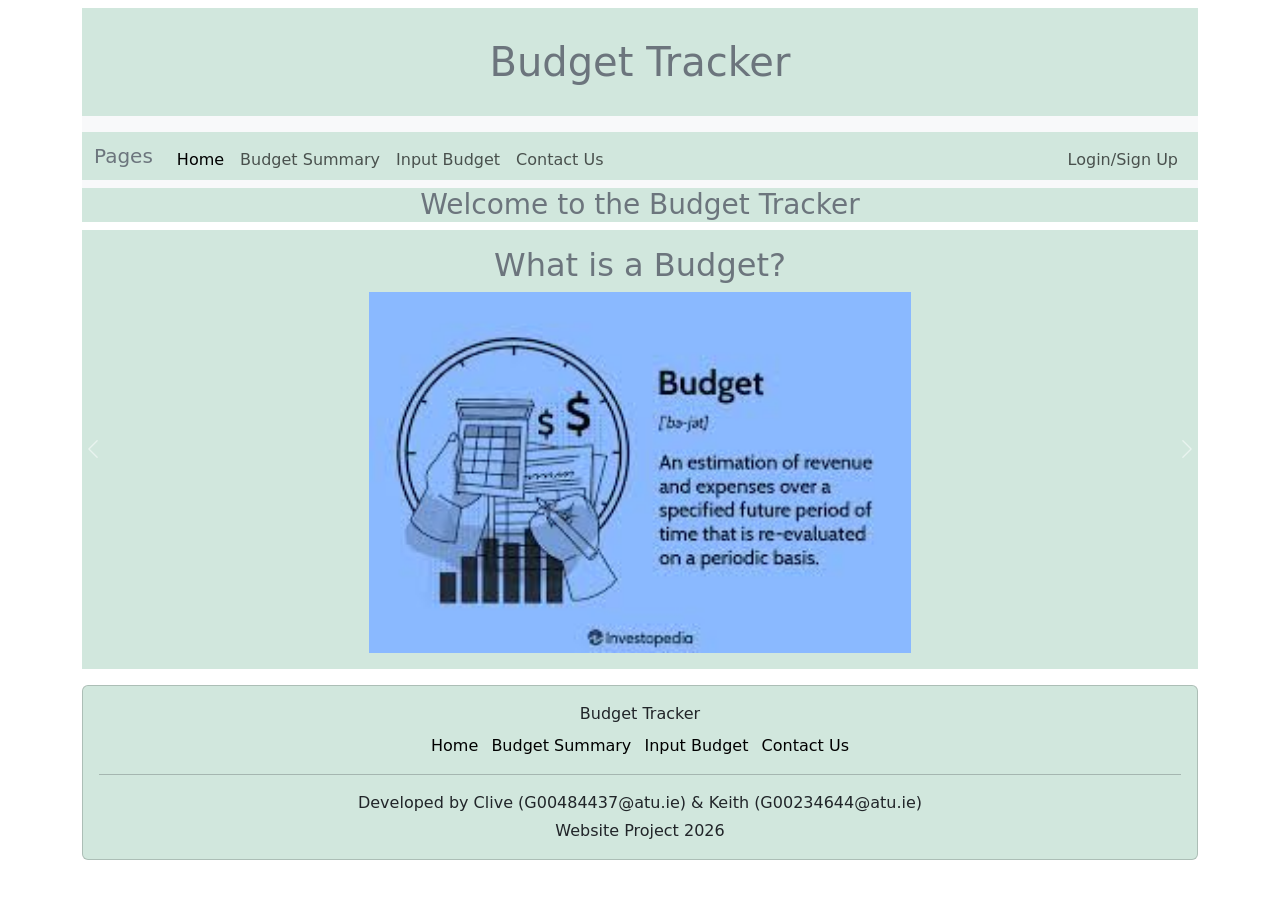
<file: index.html>
<!-- AUTHOR KEITH JORDAN -->
 <!DOCTYPE html>
<html lang="en">

<head>
    <meta charset="UTF-8">
    <meta name="viewport" content="width=device-width, initial-scale=1.0">
    <!-- meta name = viewport allows for responsive behaviour in mobile devices-->
    <title>Budget Tracker</title>
    <link href="https://cdn.jsdelivr.net/npm/bootstrap@5.3.8/dist/css/bootstrap.min.css" rel="stylesheet"
        integrity="sha384-sRIl4kxILFvY47J16cr9ZwB07vP4J8+LH7qKQnuqkuIAvNWLzeN8tE5YBujZqJLB" crossorigin="anonymous">
    <script src="https://cdn.jsdelivr.net/npm/bootstrap@5.3.8/dist/js/bootstrap.bundle.min.js"
        integrity="sha384-FKyoEForCGlyvwx9Hj09JcYn3nv7wiPVlz7YYwJrWVcXK/BmnVDxM+D2scQbITxI"
        crossorigin="anonymous"></script>
    <link href="css/style.css" rel="stylesheet">
    <!-- Favicon for beside the browser title, made with https://favicon.io/favicon-converter/ and image is https://www.flaticon.com/free-icon/budget_10060033-->
    <link rel="icon" href="images/favicons/favicon.ico">

</head>
<!--Bootstrap Template copy/paste from https://getbootstrap.com/  KEITH JORDAN-->
<body>
    <div class="container">
        <!--KEITH JORDAN Padding all round - 1.5 rem, center text, large font size, grey text, light green background, margin top - 2-->
        <div class="p-4 text-center fs-1 text-secondary bg-success-subtle mt-2">Budget Tracker</div>
        <nav class="navbar navbar-expand-lg bg-body-tertiary">
            <!-- navbar-expand-lg expands the navbar on large screens but collapses to a dropdown on medium and small-->
            <div class="container-fluid text-secondary bg-success-subtle mt-2">
                <a class="navbar-brand nav-link disabled text-center" aria-disabled="true">Pages</a>
                <button class="navbar-toggler" type="button" data-bs-toggle="collapse" data-bs-target="#navbarNav"
                    aria-controls="navbarNav" aria-expanded="false" aria-label="Toggle navigation">
                    <span class="navbar-toggler-icon"></span>
                </button>
                <div class="collapse navbar-collapse" id="navbarNav">
                    <ul class="navbar-nav me-auto">
                        <li class="nav-item">
                            <a class="nav-link active container-fluid mt-2" href="#">Home</a>
                        </li>
                        <li class="nav-item">
                            <a class="nav-link container-fluid mt-2" href="budgetSummary.html">Budget Summary</a>
                        </li>
                        <li class="nav-item">
                            <a class="nav-link container-fluid mt-2" href="inputBudget.html">Input Budget</a>
                        </li>
                        <li class="nav-item">
                            <a class="nav-link container-fluid mt-2" href="contact.html">Contact Us</a>
                        </li>
                    </ul>
                    <ul class="navbar-nav">
                        <li class="nav-item">
                            <a class="nav-link mt-2" href="login_signup.html">Login/Sign Up</a>
                        </li>
                    </ul>
                </div>
            </div>
        </nav>
        <h3 class="text-center text-secondary bg-success-subtle"> Welcome to the Budget Tracker</h3>
        <!-- Carousel for Images on landing page KEITH JORDAN-->
        <div id="carouselExample" class="carousel slide bg-success-subtle" data-bs-ride="true">
            <!--data-bs-ride = false prevents auto slide KEITH JORDAN-->
            <div id="carouselExampleInner" class="carousel-inner text-center text-secondary">
                <div class="carousel-item active p-3"> <!--carousel-item active sets this item as active KEITH JORDAN-->
                    <h2>What is a Budget?</h2> <!-- p-3 over m-3 for padding over margin, m-3 was off KEITH JORDAN-->
                    <img class="homeImages" src="images/BudgetDef.jpg" alt="Budget 1">
                </div>
                <div class="carousel-item p-3">
                    <h2>Make a Plan</h2>
                    <img class="homeImages" src="images/Budget1.png" alt="Budget 2">
                </div>
                <div class="carousel-item p-3">
                    <h2>Monitor Progress</h2>
                    <img class="homeImages" src="images/BudgetList.jpg" alt="Budget List">
                </div>
                <div class="carousel-item p-3">
                    <h2>Stay on Track</h2>
                    <img class="homeImages" src="images/BudgetRules.jpg" alt="Budget Rules">
                </div>
                <div class="carousel-item p-3">
                    <h2>Build Savings</h2>
                    <img class="homeImages" src="images/PiggyBank.jpg" alt="Piggy Bank">
                </div>
            </div>
            <!-- Buttons for carousel-->
            <button class="carousel-control-prev" type="button" data-bs-target="#carouselExample" data-bs-slide="prev">
                <span class="carousel-control-prev-icon" aria-hidden="true"></span> <!--Previous arrow button KEITH JORDAN-->
                <span class="visually-hidden">Previous</span> <!--aria-hidden hides from screen readers, visually there. "visually-hidden, hidden visually but read by screenreader.
                                                                  together, sighted users see the icon only, screen reader hears "Previous" " KEITH JORDAN-->
            </button>


            <button class="carousel-control-next" type="button" data-bs-target="#carouselExample" data-bs-slide="next">
                <span class="carousel-control-next-icon" aria-hidden="true"></span>
                <span class="visually-hidden">Next</span>
            </button>
        </div>
        <!-- Footer for every page for easy linkage to pages and information -->
        <div class="card bg-success-subtle mt-3">
            <div class="card-body text-center">

                <p class="card-title">Budget Tracker</p>

                <!-- Nav links -->
                 <a class="text-black text-decoration-none me-2" href="index.html">Home</a>
                <a class="text-black text-decoration-none me-2" href="budgetSummary.html">Budget Summary</a>
                <a class="text-black text-decoration-none me-2" href="inputBudget.html">Input Budget</a>
                <a class="text-black text-decoration-none" href="contact.html">Contact Us</a>

                <!-- Horizontal Rule -->
                <hr>

                <!-- Footer text (Developed by and project name) -->
                <p class="card-text mb-1">Developed by Clive (G00484437@atu.ie) & Keith (G00234644@atu.ie)</p>
                <p class="card-text mb-0">Website Project 2026</p>
            </div>
        </div>
    </div>
</body>
</file>
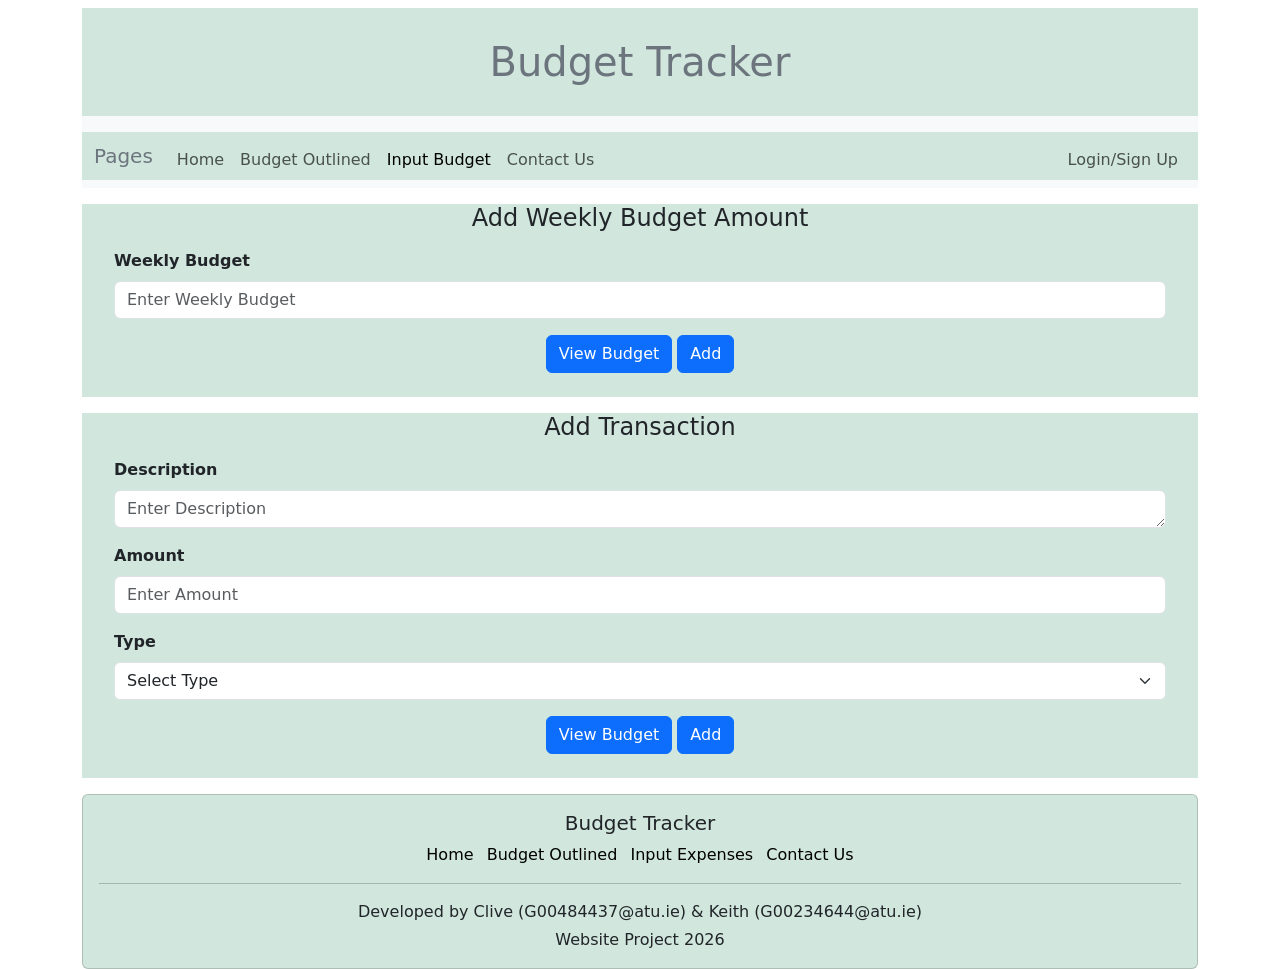
<file: BTPage2.html>
<!DOCTYPE html>
<html lang="en">

<head>
    <meta charset="UTF-8">
    <meta name="viewport" content="width=device-width, initial-scale=1.0">
    <title>Budget Tracker - Input Budget</title>
    <link href="https://cdn.jsdelivr.net/npm/bootstrap@5.3.8/dist/css/bootstrap.min.css" rel="stylesheet"
        integrity="sha384-sRIl4kxILFvY47J16cr9ZwB07vP4J8+LH7qKQnuqkuIAvNWLzeN8tE5YBujZqJLB" crossorigin="anonymous">
    <script src="https://cdn.jsdelivr.net/npm/bootstrap@5.3.8/dist/js/bootstrap.bundle.min.js"
        integrity="sha384-FKyoEForCGlyvwx9Hj09JcYn3nv7wiPVlz7YYwJrWVcXK/BmnVDxM+D2scQbITxI"
        crossorigin="anonymous"></script>
    <link href="css/style.css" rel="stylesheet">
    <!-- Favicon for beside the browser title, made with https://favicon.io/favicon-converter/ and image is https://www.flaticon.com/free-icon/budget_10060033-->
    <link rel="icon" href="images/favicons/favicon.ico">
</head>

<body>
    <div class="container">
        <div class="p-4 text-center fs-1 text-secondary bg-success-subtle mt-2">Budget Tracker</div>
        <nav class="navbar navbar-expand-lg bg-body-tertiary">
            <div class="container-fluid text-secondary bg-success-subtle mt-2">
                <a class="navbar-brand nav-link disabled" aria-disabled="true" href="#">Pages</a>
                <button class="navbar-toggler" type="button" data-bs-toggle="collapse" data-bs-target="#navbarNav"
                    aria-controls="navbarNav" aria-expanded="false" aria-label="Toggle navigation">
                    <span class="navbar-toggler-icon"></span>
                </button>
                <div class="collapse navbar-collapse" id="navbarNav">
                    <ul class="navbar-nav me-auto">
                        <li class="nav-item">
                            <a class="nav-link container-fluid mt-2" href="index.html">Home</a>
                        </li>
                        <li class="nav-item">
                            <a class="nav-link container-fluid mt-2" href="budgetOutline.html">Budget Outlined</a>
                        </li>
                        <li class="nav-item">
                            <a class="nav-link active container-fluid mt-2" href="#">Input Budget</a>
                        </li>
                        <li class="nav-item">
                            <a class="nav-link container-fluid mt-2" href="contact.html">Contact Us</a>
                        </li>
                    </ul>
                    <ul class="navbar-nav">
                        <li class="nav-item">
                            <a class="nav-link mt-2" href="login_signup.html">Login/Sign Up</a>
                        </li>
                    </ul>
                </div>
            </div>
        </nav>

        <!-- Got help with the error message styling from https://getbootstrap.com/docs/5.3/components/alerts/ -->

        <!-- Form is used for entering the weekly budget amount -->
        <div class="bg-success-subtle mt-3">
            <form class="m-3" id="addWeeklyBudgetForm">
                <h4 class="text-center">Add Weekly Budget Amount</h4>
                <!-- Form is valid show a success message -->
                <p class="alert-bg-colour d-none py-2 px-3 rounded" id="addBudgetSuccess"></p>
                <!-- Warning message for invalid field -->
                <p class="alert alert-danger d-none py-2 px-3 rounded" id="addBudgetWarning"></p>
                <!-- Form field for entering weekly budget with a placeholder to help users-->
                <div class="m-3">
                    <label for="enterBudget" class="form-label inputBudgetLabel">Weekly Budget</label>
                    <input type="number" class="form-control" id="enterBudget" placeholder="Enter Weekly Budget">
                </div>
                <!-- Using style.css to center the submit button -->
                <div class="inputBudgetButton">
                    <a href="budgetOutline.html" class="btn btn-primary">View Budget</a>
                    <button type="submit" class="btn btn-primary">Add</button>
                </div>
                <br>
            </form>
        </div>

        <!-- Form is used for entering the budget transaction either income or expense -->
        <div class="bg-success-subtle mt-3">
            <form class="m-3" id="budgetForm">
                <h4 class="text-center">Add Transaction</h4>
                <!-- Form is valid show a success message -->
                <div class="alert-bg-colour d-none py-2 px-3 rounded" id="successMessage"></div>
                <!-- Warning message for invalid field -->
                <div class="alert alert-danger d-none py-2 px-3 rounded" id="descWarning"></div>
                <!-- Form field for entering description of budget item with a placeholder to help users-->
                <div class="m-3">
                    <label for="description" class="form-label inputBudgetLabel">Description</label>
                    <textarea class="form-control" id="description" placeholder="Enter Description" rows="1"></textarea>
                </div>

                <!-- Warning message for invalid field -->
                <div class="alert alert-danger d-none py-2 px-3 rounded" id="amountWarning"></div>
                <!-- Form field for entering amount for the budget item with a placeholder to help users-->
                <div class="m-3">
                    <label for="amount" class="form-label inputBudgetLabel">Amount</label>
                    <input type="number" class="form-control" id="amount" placeholder="Enter Amount">
                </div>

                <!-- Warning message for invalid field -->
                <div class="alert alert-danger d-none py-2 px-3 rounded" id="typeWarning"></div>
                <!-- Form field for selecting either income or expense with a placeholder to help users-->
                <div class="m-3">
                    <label for="type" class="form-label inputBudgetLabel">Type</label>
                    <!-- Sets "Select Type" as the default value but not let it be selected as an option and require income/expense -->
                    <select class="form-select" id="type">
                        <option value="" selected>Select Type</option>
                        <option value="Income">Income</option>
                        <option value="Expense">Expense</option>
                    </select>
                </div>


                <!-- Using style.css to center the submit button -->
                <div class="inputBudgetButton">
                    <a href="budgetOutline.html" class="btn btn-primary">View Budget</a>
                    <button type="submit" class="btn btn-primary">Add</button>
                </div>
                <br>
            </form>
        </div>

        <!-- Footer for every page for easy linkage to pages and information -->
        <div class="card bg-success-subtle mt-3">
            <div class="card-body text-center">

                <h5 class="card-title">Budget Tracker</h5>

                <!-- Nav links -->
                <a class="text-black text-decoration-none me-2" href="index.html">Home</a>
                <a class="text-black text-decoration-none me-2" href="budgetOutline.html">Budget Outlined</a>
                <a class="text-black text-decoration-none me-2" href="BTPage2.html">Input Expenses</a>
                <a class="text-black text-decoration-none" href="contact.html">Contact Us</a>

                <!-- Horizontal Rule -->
                <hr>

                <!-- Footer text (Developed by and project name) -->
                <p class="card-text mb-1">Developed by Clive (G00484437@atu.ie) & Keith (G00234644@atu.ie)</p>
                <p class="card-text mb-0">Website Project 2026</p>
            </div>
        </div>
    </div>

    <!-- Link to external JS file -->
    <script src="js/inputBudget.js"></script>
</body>

</html>
</file>
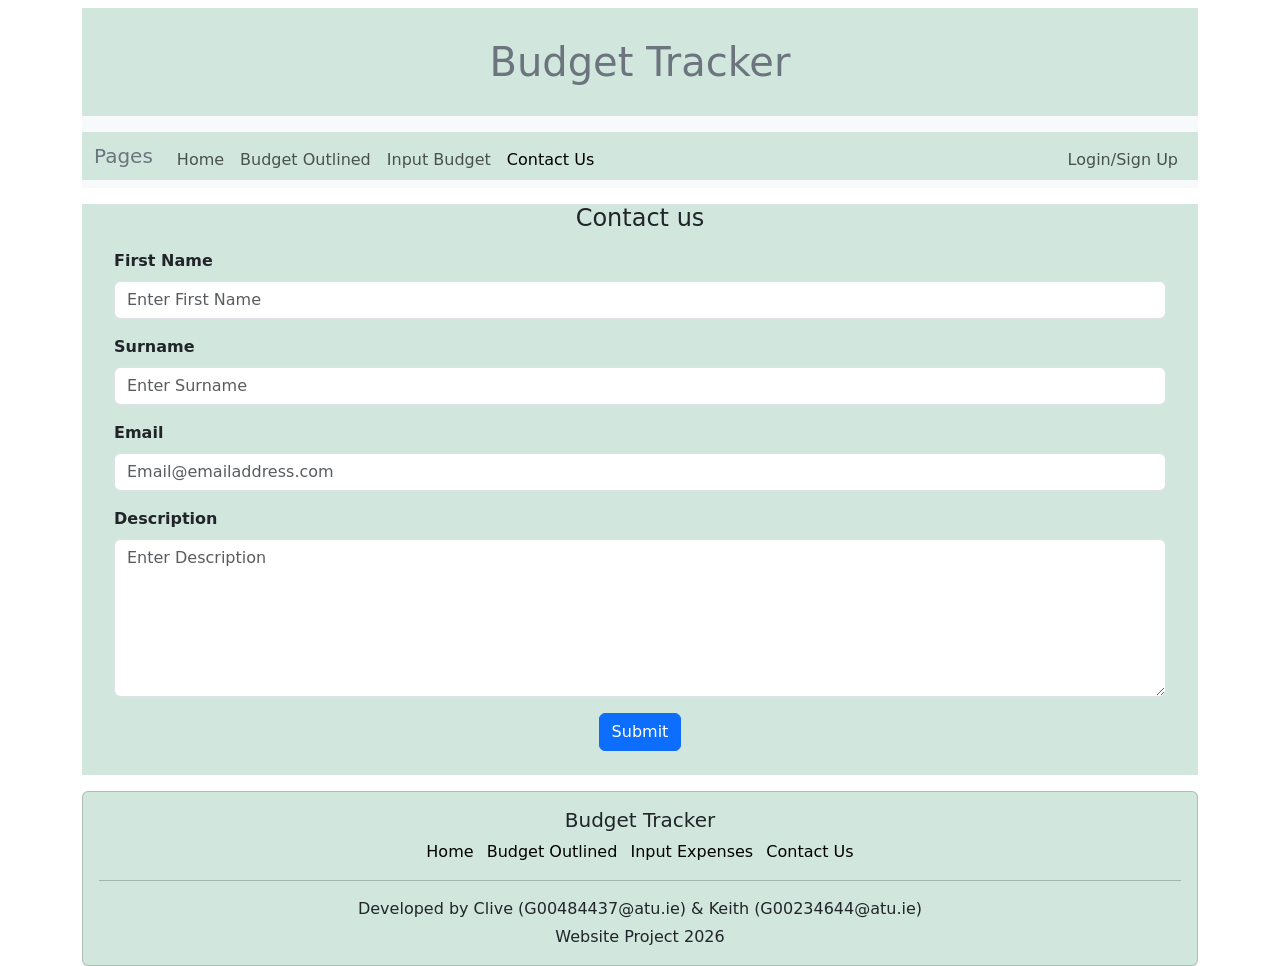
<file: BTPage3.html>
<!DOCTYPE html>
<html lang="en">

<head>
    <meta charset="UTF-8">
    <meta name="viewport" content="width=device-width, initial-scale=1.0">
    <title>Budget Tracker - Contact Us</title>
    <link href="https://cdn.jsdelivr.net/npm/bootstrap@5.3.8/dist/css/bootstrap.min.css" rel="stylesheet"
        integrity="sha384-sRIl4kxILFvY47J16cr9ZwB07vP4J8+LH7qKQnuqkuIAvNWLzeN8tE5YBujZqJLB" crossorigin="anonymous">
    <script src="https://cdn.jsdelivr.net/npm/bootstrap@5.3.8/dist/js/bootstrap.bundle.min.js"
        integrity="sha384-FKyoEForCGlyvwx9Hj09JcYn3nv7wiPVlz7YYwJrWVcXK/BmnVDxM+D2scQbITxI"
        crossorigin="anonymous"></script>
    <link href="css/style.css" rel="stylesheet">
    <!-- Favicon for beside the browser title, made with https://favicon.io/favicon-converter/ and image is https://www.flaticon.com/free-icon/budget_10060033-->
    <link rel="icon" href="images/favicons/favicon.ico">
</head>

<body>
    <div class="container">
        <div class="p-4 text-center fs-1 text-secondary bg-success-subtle mt-2">Budget Tracker</div>
        <nav class="navbar navbar-expand-lg bg-body-tertiary">
            <div class="container-fluid text-secondary bg-success-subtle mt-2">
                <a class="navbar-brand nav-link disabled" aria-disabled="true" href="#">Pages</a>
                <button class="navbar-toggler" type="button" data-bs-toggle="collapse" data-bs-target="#navbarNav"
                    aria-controls="navbarNav" aria-expanded="false" aria-label="Toggle navigation">
                    <span class="navbar-toggler-icon"></span>
                </button>
                <div class="collapse navbar-collapse" id="navbarNav">
                    <ul class="navbar-nav me-auto">
                        <li class="nav-item">
                            <a class="nav-link container-fluid mt-2" href="index.html">Home</a>
                        </li>
                        <li class="nav-item">
                            <a class="nav-link container-fluid mt-2" href="budgetOutline.html">Budget Outlined</a>
                        </li>
                        <li class="nav-item">
                            <a class="nav-link container-fluid mt-2" href="BTPage2.html">Input Budget</a>
                        </li>
                        <li class="nav-item">
                            <a class="nav-link active container-fluid mt-2" href="#">Contact Us</a>
                        </li>
                    </ul>
                    <ul class="navbar-nav">
                        <li class="nav-item">
                            <a class="nav-link mt-2" href="login_signup.html">Login/Sign Up</a>
                        </li>
                    </ul>
                </div>
            </div>
        </nav>


        <!-- Changed the background colour of the form to match the site-->
        <div class="bg-success-subtle mt-3">
            <form id="contactForm" class="m-3">
                <h4 class="text-center">Contact us</h4>
                <!-- Form is valid show a success message -->
                <p class="alert-bg-colour d-none py-2 px-3 rounded" id="successMessage"></p>
                <!-- Warning message for invalid field -->
                <p class="alert alert-danger d-none py-2 px-3 rounded" id="firstNameWarning"></p>
                <!-- Form field for entering first name with a placeholder to help users-->
                <div class="m-3">
                    <label for="firstName" class="form-label contactLabel">First Name</label>
                    <input type="text" class="form-control" id="firstName" placeholder="Enter First Name">
                </div>

                <!-- Warning message for invalid field -->
                <p class="alert alert-danger d-none py-2 px-3 rounded" id="surnameWarning"></p>
                <!-- Form field for entering surname with a placeholder to help users-->
                <div class="m-3">
                    <label for="surname" class="form-label contactLabel">Surname</label>
                    <input type="text" class="form-control" id="surname" placeholder="Enter Surname">
                </div>

                <!-- Warning message for invalid field -->
                <p class="alert alert-danger d-none py-2 px-3 rounded" id="emailWarning"></p>
                <!-- Form field for entering email with a placeholder to help users-->
                <div class="m-3">
                    <label for="email" class="form-label contactLabel">Email</label>
                    <!-- Using input text instead of email due to html validation (This way it will show js validation) -->
                    <input type="text" class="form-control" id="email" placeholder="Email@emailaddress.com">
                </div>

                <!-- Warning message for invalid field -->
                <p class="alert alert-danger d-none py-2 px-3 rounded" id="descWarning"></p>
                <!-- Form field for entering description with a placeholder to help users-->
                <div class="m-3">
                    <label for="contactReason" class="form-label contactLabel">Description</label>
                    <textarea class="form-control" id="contactReason" rows="6"
                        placeholder="Enter Description"></textarea>
                </div>
                <!-- Using style.css to center the submit button -->
                <div class="contactButton">
                    <button type="submit" class="btn btn-primary">Submit</button>
                </div>
                <br>
            </form>
        </div>



        <!-- Footer for every page for easy linkage to pages and information -->
        <div class="card bg-success-subtle mt-3">
            <div class="card-body text-center">

                <h5 class="card-title">Budget Tracker</h5>

                <!-- Nav links -->
                <a class="text-black text-decoration-none me-2" href="index.html">Home</a>
                <a class="text-black text-decoration-none me-2" href="budgetOutline.html">Budget Outlined</a>
                <a class="text-black text-decoration-none me-2" href="BTPage2.html">Input Expenses</a>
                <a class="text-black text-decoration-none" href="BTPage3.html">Contact Us</a>

                <!-- Horizontal Rule -->
                <hr>

                <!-- Footer text (Developed by and project name) -->
                <p class="card-text mb-1">Developed by Clive (G00484437@atu.ie) & Keith (G00234644@atu.ie)</p>
                <p class="card-text mb-0">Website Project 2026</p>
            </div>
        </div>
    </div>

    <!-- Link to external JS file -->
    <script src="js/contactUs.js"></script>
</body>

</html>
</file>
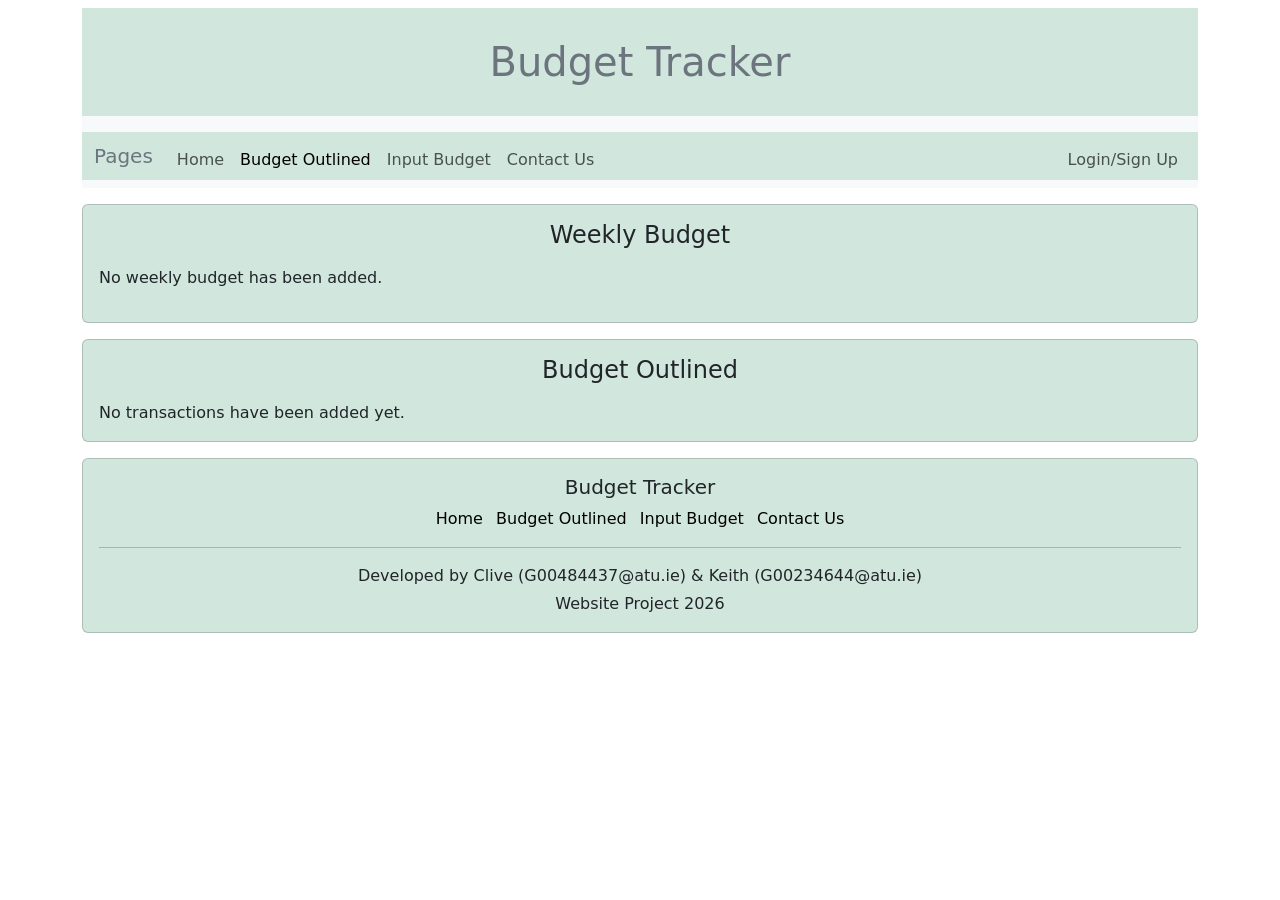
<file: budgetOutline.html>
<!-- Author: Clive
 Description: Created the budget outline page layout for showing saved budget info -->

<!DOCTYPE html>
<html lang="en">

<head>
    <meta charset="UTF-8">
    <meta name="viewport" content="width=device-width, initial-scale=1.0">
    <!-- meta name = viewport allows for responsive behaviour in mobile devices-->
    <title>Budget Tracker</title>
    <link href="https://cdn.jsdelivr.net/npm/bootstrap@5.3.8/dist/css/bootstrap.min.css" rel="stylesheet"
        integrity="sha384-sRIl4kxILFvY47J16cr9ZwB07vP4J8+LH7qKQnuqkuIAvNWLzeN8tE5YBujZqJLB" crossorigin="anonymous">
    <script src="https://cdn.jsdelivr.net/npm/bootstrap@5.3.8/dist/js/bootstrap.bundle.min.js"
        integrity="sha384-FKyoEForCGlyvwx9Hj09JcYn3nv7wiPVlz7YYwJrWVcXK/BmnVDxM+D2scQbITxI"
        crossorigin="anonymous"></script>
    <link href="css/style.css" rel="stylesheet">
    <!-- Favicon for beside the browser title, made with https://favicon.io/favicon-converter/ and image is https://www.flaticon.com/free-icon/budget_10060033-->
    <link rel="icon" href="images/favicons/favicon.ico">

</head>

<body>
    <div class="container">
        <div class="p-4 text-center fs-1 text-secondary bg-success-subtle mt-2">Budget Tracker</div>
        <nav class="navbar navbar-expand-lg bg-body-tertiary">
            <!-- navbar-expand-lg expands the navbar on large screens but collapses to a dropdown on medium and small-->
            <div class="container-fluid text-secondary bg-success-subtle mt-2">
                <a class="navbar-brand nav-link disabled text-center" aria-disabled="true">Pages</a>
                <button class="navbar-toggler" type="button" data-bs-toggle="collapse" data-bs-target="#navbarNav"
                    aria-controls="navbarNav" aria-expanded="false" aria-label="Toggle navigation">
                    <span class="navbar-toggler-icon"></span>
                </button>
                <div class="collapse navbar-collapse" id="navbarNav">
                    <ul class="navbar-nav me-auto">
                        <li class="nav-item">
                            <a class="nav-link container-fluid mt-2" href="index.html">Home</a>
                        </li>
                        <li class="nav-item">
                            <a class="nav-link active container-fluid mt-2" href="#">Budget Outlined</a>
                        </li>
                        <li class="nav-item">
                            <a class="nav-link container-fluid mt-2" href="inputBudget.html">Input Budget</a>
                        </li>
                        <li class="nav-item">
                            <a class="nav-link container-fluid mt-2" href="contact.html">Contact Us</a>
                        </li>
                    </ul>
                    <ul class="navbar-nav">
                        <li class="nav-item">
                            <a class="nav-link mt-2" href="login_signup.html">Login/Sign Up</a>
                        </li>
                    </ul>
                </div>
            </div>
        </nav>

        <!-- Weekly Budget information card-->

        <div class="card bg-success-subtle mt-3">
            <div class="card-body">
            <h4 class="text-center mb-3">Weekly Budget</h4>
            <p id="addWeeklyBudgetDisplay"></p>
            <p id="totalIncome"></p>
            <p id="totalExpenses"></p>
            <p id="remainingBudget"></p>

            <button class="btn btn-sm btn-danger" id="resetBudgetButton" onclick="resetWeeklyBudget()">
                Reset
            </button>
        </div>
        </div>


        <!-- Budget information cards -->
        <div class="card bg-success-subtle mt-3">
            <div class="card-body">
            <h4 class="text-center mb-3">Budget Outlined</h4>
            <div id="budgetOutline" class="mt-3"></div>
        </div>
        </div>



        <!-- Footer for every page for easy linkage to pages and information -->
        <div class="card bg-success-subtle mt-3">
            <div class="card-body text-center">

                <h5 class="card-title">Budget Tracker</h5>

                <!-- Nav links -->
                <a class="text-black text-decoration-none me-2" href="index.html">Home</a>
                <a class="text-black text-decoration-none me-2" href="budgetOutline.html">Budget Outlined</a>
                <a class="text-black text-decoration-none me-2" href="inputBudget.html">Input Budget</a>
                <a class="text-black text-decoration-none" href="contact.html">Contact Us</a>

                <!-- Horizontal Rule -->
                <hr>

                <!-- Footer text (Developed by and project name) -->
                <p class="card-text mb-1">Developed by Clive (G00484437@atu.ie) & Keith (G00234644@atu.ie)</p>
                <p class="card-text mb-0">Website Project 2026</p>
            </div>
        </div>
    </div>

    <!-- External Style Sheet -->
    <script src="js/budgetOutline.js"></script>
</body>

</html>
</file>
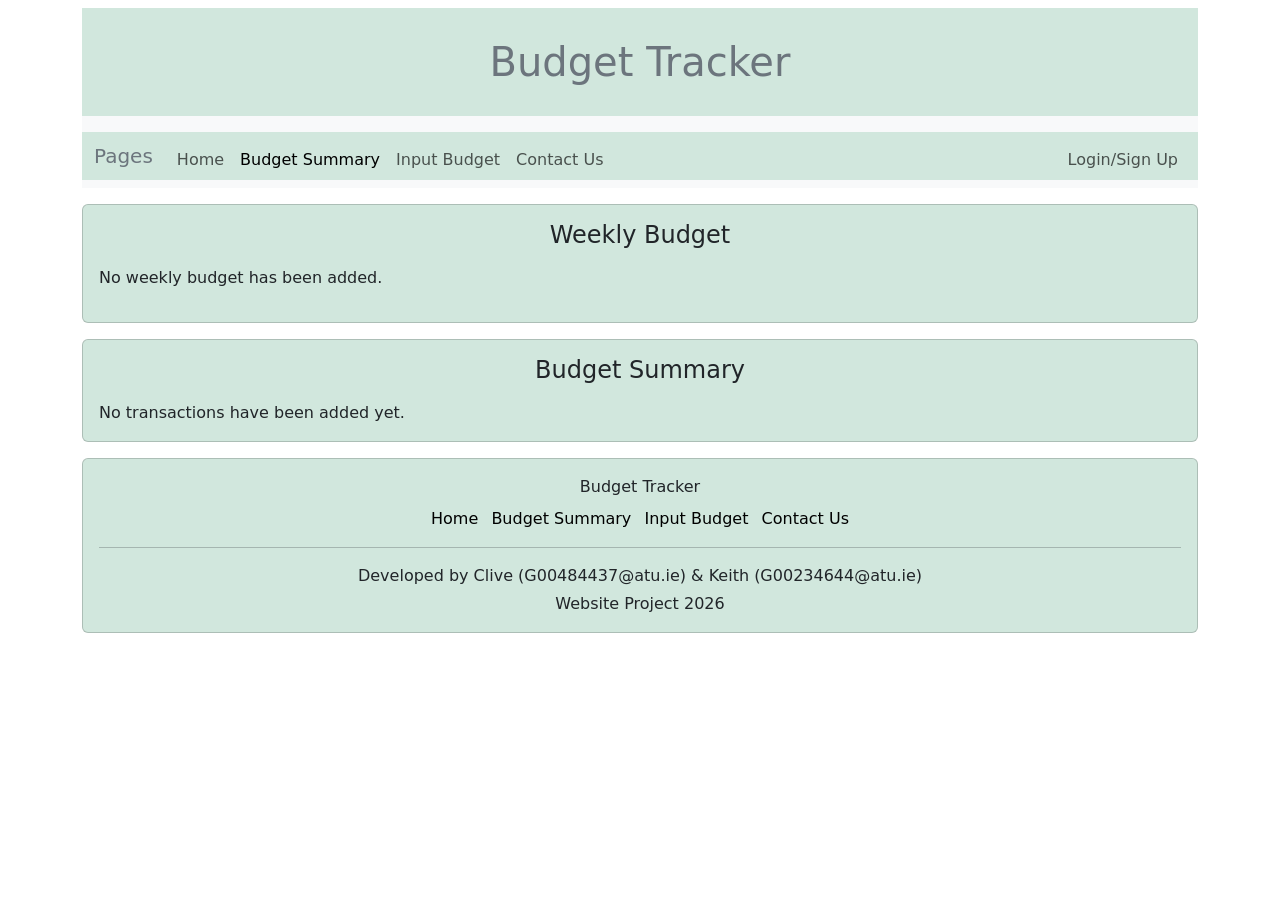
<file: budgetSummary.html>
<!-- Author: Clive
 Description: Created the budget outline page layout for showing saved budget info -->

<!DOCTYPE html>
<html lang="en">

<head>
    <meta charset="UTF-8">
    <meta name="viewport" content="width=device-width, initial-scale=1.0">
    <!-- meta name = viewport allows for responsive behaviour in mobile devices-->
    <title>Budget Tracker</title>
    <link href="https://cdn.jsdelivr.net/npm/bootstrap@5.3.8/dist/css/bootstrap.min.css" rel="stylesheet"
        integrity="sha384-sRIl4kxILFvY47J16cr9ZwB07vP4J8+LH7qKQnuqkuIAvNWLzeN8tE5YBujZqJLB" crossorigin="anonymous">
    <script src="https://cdn.jsdelivr.net/npm/bootstrap@5.3.8/dist/js/bootstrap.bundle.min.js"
        integrity="sha384-FKyoEForCGlyvwx9Hj09JcYn3nv7wiPVlz7YYwJrWVcXK/BmnVDxM+D2scQbITxI"
        crossorigin="anonymous"></script>
    <link href="css/style.css" rel="stylesheet">
    <!-- Favicon for beside the browser title, made with https://favicon.io/favicon-converter/ and image is https://www.flaticon.com/free-icon/budget_10060033-->
    <link rel="icon" href="images/favicons/favicon.ico">

</head>

<body>
    <div class="container">
        <div class="p-4 text-center fs-1 text-secondary bg-success-subtle mt-2">Budget Tracker</div>
        <nav class="navbar navbar-expand-lg bg-body-tertiary">
            <!-- navbar-expand-lg expands the navbar on large screens but collapses to a dropdown on medium and small-->
            <div class="container-fluid text-secondary bg-success-subtle mt-2">
                <a class="navbar-brand nav-link disabled text-center" aria-disabled="true">Pages</a>
                <button class="navbar-toggler" type="button" data-bs-toggle="collapse" data-bs-target="#navbarNav"
                    aria-controls="navbarNav" aria-expanded="false" aria-label="Toggle navigation">
                    <span class="navbar-toggler-icon"></span>
                </button>
                <div class="collapse navbar-collapse" id="navbarNav">
                    <ul class="navbar-nav me-auto">
                        <li class="nav-item">
                            <a class="nav-link container-fluid mt-2" href="index.html">Home</a>
                        </li>
                        <li class="nav-item">
                            <a class="nav-link active container-fluid mt-2" href="#">Budget Summary</a>
                        </li>
                        <li class="nav-item">
                            <a class="nav-link container-fluid mt-2" href="inputBudget.html">Input Budget</a>
                        </li>
                        <li class="nav-item">
                            <a class="nav-link container-fluid mt-2" href="contact.html">Contact Us</a>
                        </li>
                    </ul>
                    <ul class="navbar-nav">
                        <li class="nav-item">
                            <a class="nav-link mt-2" href="login_signup.html">Login/Sign Up</a>
                        </li>
                    </ul>
                </div>
            </div>
        </nav>
        
        <!-- Weekly Budget information card-->

        <div class="card bg-success-subtle mt-3">
            <div class="card-body">
            <h4 class="text-center mb-3">Weekly Budget</h4>
            <p id="addWeeklyBudgetDisplay"></p>
            <p id="totalIncome"></p>
            <p id="totalExpenses"></p>
            <p id="remainingBudget"></p>

            <button class="btn btn-sm btn-danger" id="resetBudgetButton" onclick="resetWeeklyBudget()">
                Reset
            </button>
        </div>
        </div>


        <!-- Budget information cards -->
        <div class="card bg-success-subtle mt-3">
            <div class="card-body">
            <h4 class="text-center mb-3">Budget Summary</h4>
            <div id="budgetOutline" class="mt-3"></div>
        </div>
        </div>



        <!-- Footer for every page for easy linkage to pages and information -->
        <div class="card bg-success-subtle mt-3">
            <div class="card-body text-center">

                <p class="card-title">Budget Tracker</p>

                <!-- Nav links -->
                <a class="text-black text-decoration-none me-2" href="index.html">Home</a>
                <a class="text-black text-decoration-none me-2" href="budgetSummary.html">Budget Summary</a>
                <a class="text-black text-decoration-none me-2" href="inputBudget.html">Input Budget</a>
                <a class="text-black text-decoration-none" href="contact.html">Contact Us</a>

                <!-- Horizontal Rule -->
                <hr>

                <!-- Footer text (Developed by and project name) -->
                <p class="card-text mb-1">Developed by Clive (G00484437@atu.ie) & Keith (G00234644@atu.ie)</p>
                <p class="card-text mb-0">Website Project 2026</p>
            </div>
        </div>
    </div>

    <!-- External Style Sheet -->
    <script src="js/budgetSummary.js"></script>
</body>

</html>
</file>
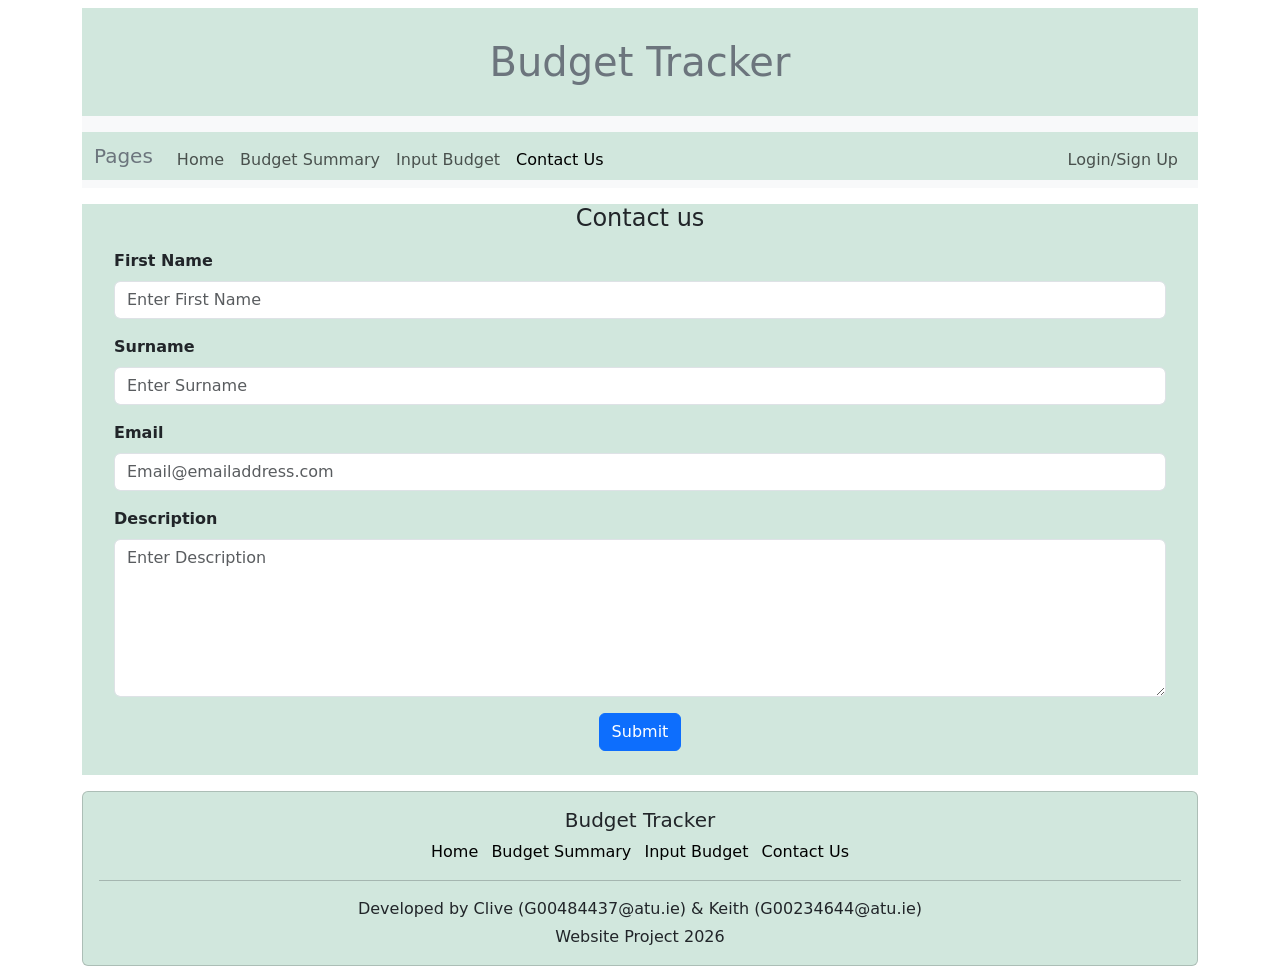
<file: contact.html>
<!-- Author: Clive
 Description: Created the contact page, form layout and validation areas -->

<!DOCTYPE html>
<html lang="en">

<head>
    <meta charset="UTF-8">
    <meta name="viewport" content="width=device-width, initial-scale=1.0">
    <title>Budget Tracker - Contact Us</title>
    <link href="https://cdn.jsdelivr.net/npm/bootstrap@5.3.8/dist/css/bootstrap.min.css" rel="stylesheet"
        integrity="sha384-sRIl4kxILFvY47J16cr9ZwB07vP4J8+LH7qKQnuqkuIAvNWLzeN8tE5YBujZqJLB" crossorigin="anonymous">
    <script src="https://cdn.jsdelivr.net/npm/bootstrap@5.3.8/dist/js/bootstrap.bundle.min.js"
        integrity="sha384-FKyoEForCGlyvwx9Hj09JcYn3nv7wiPVlz7YYwJrWVcXK/BmnVDxM+D2scQbITxI"
        crossorigin="anonymous"></script>
    <link href="css/style.css" rel="stylesheet">
    <!-- Favicon for beside the browser title, made with https://favicon.io/favicon-converter/ and image is https://www.flaticon.com/free-icon/budget_10060033-->
    <link rel="icon" href="images/favicons/favicon.ico">
</head>

<body>
    <div class="container">
        <div class="p-4 text-center fs-1 text-secondary bg-success-subtle mt-2">Budget Tracker</div>
        <nav class="navbar navbar-expand-lg bg-body-tertiary">
            <div class="container-fluid text-secondary bg-success-subtle mt-2">
                <a class="navbar-brand nav-link disabled" aria-disabled="true">Pages</a>
                <button class="navbar-toggler" type="button" data-bs-toggle="collapse" data-bs-target="#navbarNav"
                    aria-controls="navbarNav" aria-expanded="false" aria-label="Toggle navigation">
                    <span class="navbar-toggler-icon"></span>
                </button>
                <div class="collapse navbar-collapse" id="navbarNav">
                    <ul class="navbar-nav me-auto">
                        <li class="nav-item">
                            <a class="nav-link container-fluid mt-2" href="index.html">Home</a>
                        </li>
                        <li class="nav-item">
                            <a class="nav-link container-fluid mt-2" href="budgetSummary.html">Budget Summary</a>
                        </li>
                        <li class="nav-item">
                            <a class="nav-link container-fluid mt-2" href="inputBudget.html">Input Budget</a>
                        </li>
                        <li class="nav-item">
                            <a class="nav-link active container-fluid mt-2" href="#">Contact Us</a>
                        </li>
                    </ul>
                    <ul class="navbar-nav">
                        <li class="nav-item">
                            <a class="nav-link mt-2" href="login_signup.html">Login/Sign Up</a>
                        </li>
                    </ul>
                </div>
            </div>
        </nav>


        <!-- Changed the background colour of the form to match the site-->
        <div class="bg-success-subtle mt-3">
            <form id="contactForm" class="m-3">
                <h4 class="text-center">Contact us</h4>
                <!-- Form is valid show a success message -->
                <p class="alert-bg-colour d-none py-2 px-3 rounded" id="successMessage"></p>
                <!-- Warning message for invalid field -->
                <p class="alert alert-danger d-none py-2 px-3 rounded" id="firstNameWarning"></p>
                <!-- Form field for entering first name with a placeholder to help users-->
                <div class="m-3">
                    <label for="firstName" class="form-label contactLabel">First Name</label>
                    <input type="text" class="form-control" id="firstName" placeholder="Enter First Name">
                </div>

                <!-- Warning message for invalid field -->
                <p class="alert alert-danger d-none py-2 px-3 rounded" id="surnameWarning"></p>
                <!-- Form field for entering surname with a placeholder to help users-->
                <div class="m-3">
                    <label for="surname" class="form-label contactLabel">Surname</label>
                    <input type="text" class="form-control" id="surname" placeholder="Enter Surname">
                </div>

                <!-- Warning message for invalid field -->
                <p class="alert alert-danger d-none py-2 px-3 rounded" id="emailWarning"></p>
                <!-- Form field for entering email with a placeholder to help users-->
                <div class="m-3">
                    <label for="email" class="form-label contactLabel">Email</label>
                    <!-- Using input text instead of email due to html validation (This way it will show js validation) -->
                    <input type="text" class="form-control" id="email" placeholder="Email@emailaddress.com">
                </div>

                <!-- Warning message for invalid field -->
                <p class="alert alert-danger d-none py-2 px-3 rounded" id="descWarning"></p>
                <!-- Form field for entering description with a placeholder to help users-->
                <div class="m-3">
                    <label for="contactReason" class="form-label contactLabel">Description</label>
                    <textarea class="form-control" id="contactReason" rows="6"
                        placeholder="Enter Description"></textarea>
                </div>
                <!-- Using style.css to center the submit button -->
                <div class="contactButton">
                    <button type="submit" class="btn btn-primary">Submit</button>
                </div>
                <br>
            </form>
        </div>



        <!-- Footer for every page for easy linkage to pages and information -->
        <div class="card bg-success-subtle mt-3">
            <div class="card-body text-center">

                <h5 class="card-title">Budget Tracker</h5>

                <!-- Nav links -->
                <a class="text-black text-decoration-none me-2" href="index.html">Home</a>
                <a class="text-black text-decoration-none me-2" href="budgetSummary.html">Budget Summary</a>
                <a class="text-black text-decoration-none me-2" href="inputBudget.html">Input Budget</a>
                <a class="text-black text-decoration-none" href="contact.html">Contact Us</a>

                <!-- Horizontal Rule -->
                <hr>

                <!-- Footer text (Developed by and project name) -->
                <p class="card-text mb-1">Developed by Clive (G00484437@atu.ie) & Keith (G00234644@atu.ie)</p>
                <p class="card-text mb-0">Website Project 2026</p>
            </div>
        </div>
    </div>

    <!-- Link to external JS file -->
    <script src="js/contactUs.js"></script>
</body>

</html>
</file>
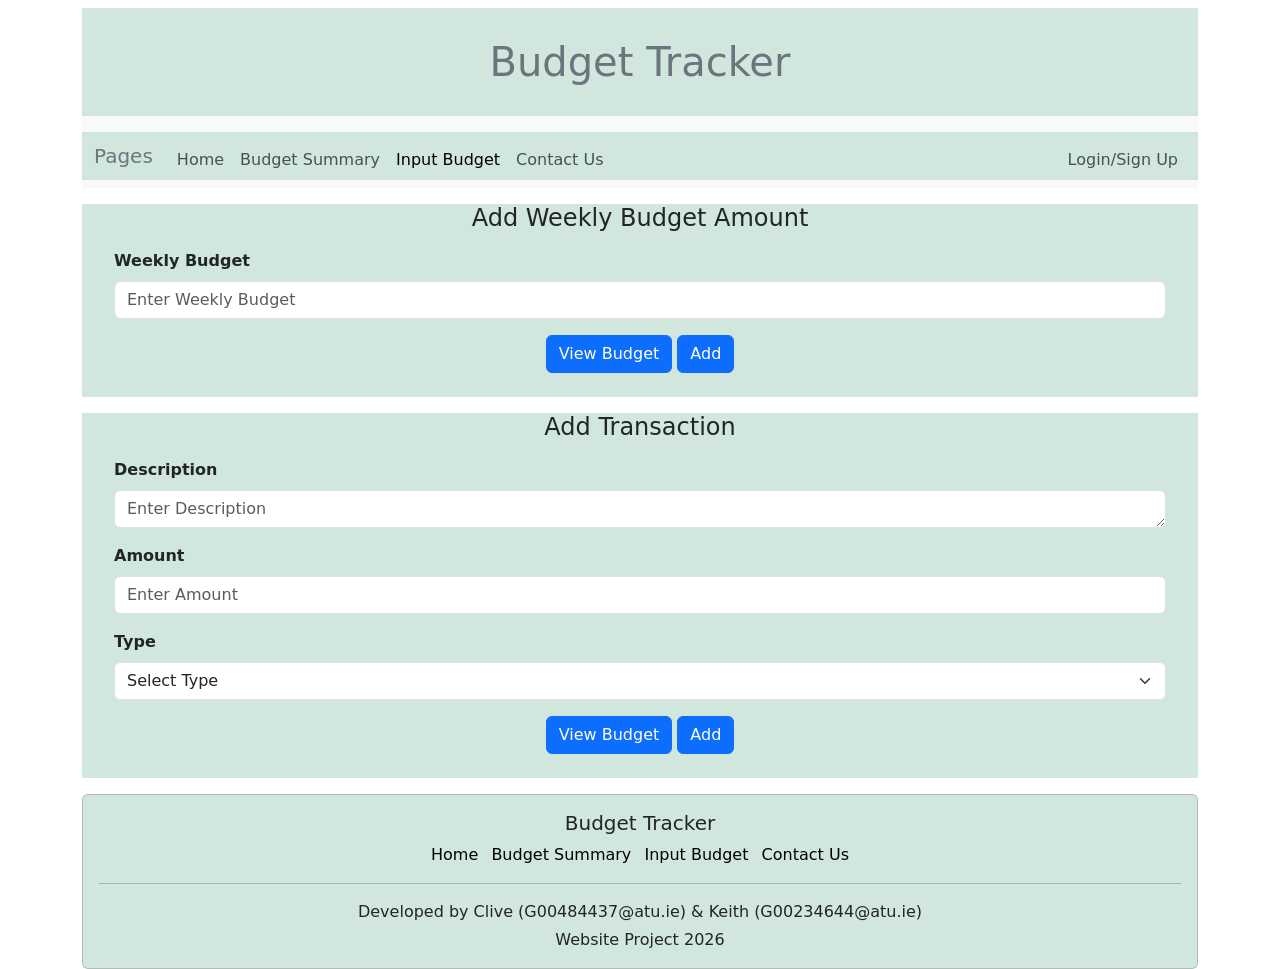
<file: inputBudget.html>
<!-- Author: Clive 
 Description: Created the input budget page layout, forms and nav -->

<!DOCTYPE html>
<html lang="en">

<head>
    <meta charset="UTF-8">
    <meta name="viewport" content="width=device-width, initial-scale=1.0">
    <title>Budget Tracker - Input Budget</title>
    <link href="https://cdn.jsdelivr.net/npm/bootstrap@5.3.8/dist/css/bootstrap.min.css" rel="stylesheet"
        integrity="sha384-sRIl4kxILFvY47J16cr9ZwB07vP4J8+LH7qKQnuqkuIAvNWLzeN8tE5YBujZqJLB" crossorigin="anonymous">
    <script src="https://cdn.jsdelivr.net/npm/bootstrap@5.3.8/dist/js/bootstrap.bundle.min.js"
        integrity="sha384-FKyoEForCGlyvwx9Hj09JcYn3nv7wiPVlz7YYwJrWVcXK/BmnVDxM+D2scQbITxI"
        crossorigin="anonymous"></script>
    <link href="css/style.css" rel="stylesheet">
    <!-- Favicon for beside the browser title, made with https://favicon.io/favicon-converter/ and image is https://www.flaticon.com/free-icon/budget_10060033-->
    <link rel="icon" href="images/favicons/favicon.ico">
</head>

<body>
    <div class="container">
        <div class="p-4 text-center fs-1 text-secondary bg-success-subtle mt-2">Budget Tracker</div>
        <nav class="navbar navbar-expand-lg bg-body-tertiary">
            <div class="container-fluid text-secondary bg-success-subtle mt-2">
                <a class="navbar-brand nav-link disabled" aria-disabled="true">Pages</a>
                <button class="navbar-toggler" type="button" data-bs-toggle="collapse" data-bs-target="#navbarNav"
                    aria-controls="navbarNav" aria-expanded="false" aria-label="Toggle navigation">
                    <span class="navbar-toggler-icon"></span>
                </button>
                <div class="collapse navbar-collapse" id="navbarNav">
                    <ul class="navbar-nav me-auto">
                        <li class="nav-item">
                            <a class="nav-link container-fluid mt-2" href="index.html">Home</a>
                        </li>
                        <li class="nav-item">
                            <a class="nav-link container-fluid mt-2" href="budgetSummary.html">Budget Summary</a>
                        </li>
                        <li class="nav-item">
                            <a class="nav-link active container-fluid mt-2" href="#">Input Budget</a>
                        </li>
                        <li class="nav-item">
                            <a class="nav-link container-fluid mt-2" href="contact.html">Contact Us</a>
                        </li>
                    </ul>
                    <ul class="navbar-nav">
                        <li class="nav-item">
                            <a class="nav-link mt-2" href="login_signup.html">Login/Sign Up</a>
                        </li>
                    </ul>
                </div>
            </div>
        </nav>

        <!-- Got help with the error message styling from https://getbootstrap.com/docs/5.3/components/alerts/ -->

        <!-- Form is used for entering the weekly budget amount -->
        <div class="bg-success-subtle mt-3">
            <form class="m-3" id="addWeeklyBudgetForm">
                <h4 class="text-center">Add Weekly Budget Amount</h4>
                <!-- Form is valid show a success message -->
                <p class="alert-bg-colour d-none py-2 px-3 rounded" id="addBudgetSuccess"></p>
                <!-- Warning message for invalid field -->
                <p class="alert alert-danger d-none py-2 px-3 rounded" id="addBudgetWarning"></p>
                <!-- Form field for entering weekly budget with a placeholder to help users-->
                <div class="m-3">
                    <label for="enterBudget" class="form-label inputBudgetLabel">Weekly Budget</label>
                    <input type="number" class="form-control" id="enterBudget" placeholder="Enter Weekly Budget">
                </div>
                <!-- Using style.css to center the submit button -->
                <div class="inputBudgetButton">
                    <a href="budgetSummary.html" class="btn btn-primary">View Budget</a>
                    <button type="submit" class="btn btn-primary">Add</button>
                </div>
                <br>
            </form>
        </div>

        <!-- Form is used for entering the budget transaction either income or expense -->
        <div class="bg-success-subtle mt-3">
            <form class="m-3" id="budgetForm">
                <h4 class="text-center">Add Transaction</h4>
                <!-- Form is valid show a success message -->
                <div class="alert-bg-colour d-none py-2 px-3 rounded" id="successMessage"></div>
                <!-- Warning message for invalid field -->
                <div class="alert alert-danger d-none py-2 px-3 rounded" id="descWarning"></div>
                <!-- Form field for entering description of budget item with a placeholder to help users-->
                <div class="m-3">
                    <label for="description" class="form-label inputBudgetLabel">Description</label>
                    <textarea class="form-control" id="description" placeholder="Enter Description" rows="1"></textarea>
                </div>

                <!-- Warning message for invalid field -->
                <div class="alert alert-danger d-none py-2 px-3 rounded" id="amountWarning"></div>
                <!-- Form field for entering amount for the budget item with a placeholder to help users-->
                <div class="m-3">
                    <label for="amount" class="form-label inputBudgetLabel">Amount</label>
                    <input type="number" class="form-control" id="amount" placeholder="Enter Amount">
                </div>

                <!-- Warning message for invalid field -->
                <div class="alert alert-danger d-none py-2 px-3 rounded" id="typeWarning"></div>
                <!-- Form field for selecting either income or expense with a placeholder to help users-->
                <div class="m-3">
                    <label for="type" class="form-label inputBudgetLabel">Type</label>
                    <!-- Sets "Select Type" as the default value but not let it be selected as an option and require income/expense -->
                    <select class="form-select" id="type">
                        <option value="" selected>Select Type</option>
                        <option value="Income">Income</option>
                        <option value="Expense">Expense</option>
                    </select>
                </div>


                <!-- Using style.css to center the submit button -->
                <div class="inputBudgetButton">
                    <a href="budgetSummary.html" class="btn btn-primary">View Budget</a>
                    <button type="submit" class="btn btn-primary">Add</button>
                </div>
                <br>
            </form>
        </div>

        <!-- Footer for every page for easy linkage to pages and information -->
        <div class="card bg-success-subtle mt-3">
            <div class="card-body text-center">

                <h5 class="card-title">Budget Tracker</h5>

                <!-- Nav links -->
                <a class="text-black text-decoration-none me-2" href="index.html">Home</a>
                <a class="text-black text-decoration-none me-2" href="budgetSummary.html">Budget Summary</a>
                <a class="text-black text-decoration-none me-2" href="inputBudget.html">Input Budget</a>
                <a class="text-black text-decoration-none" href="contact.html">Contact Us</a>

                <!-- Horizontal Rule -->
                <hr>

                <!-- Footer text (Developed by and project name) -->
                <p class="card-text mb-1">Developed by Clive (G00484437@atu.ie) & Keith (G00234644@atu.ie)</p>
                <p class="card-text mb-0">Website Project 2026</p>
            </div>
        </div>
    </div>

    <!-- Link to external JS file -->
    <script src="js/inputBudget.js"></script>
</body>

</html>
</file>
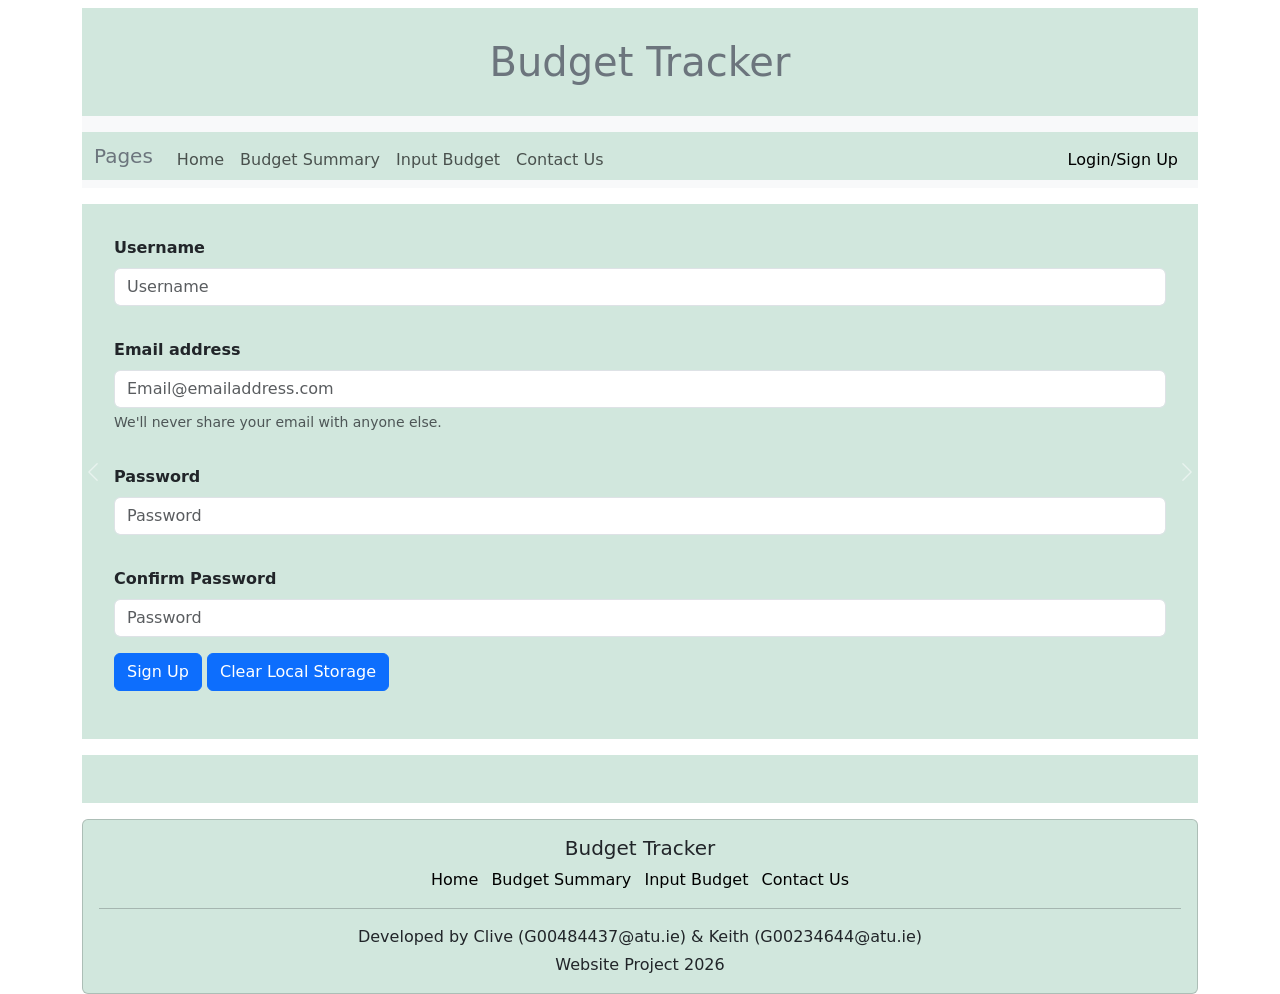
<file: login_signup.html>
<!-- AUTHOR: KEITH JORDAN--> 
<!DOCTYPE html>
<html lang="en">

    <head>
        <meta charset="UTF-8">
        <meta name="viewport" content="width=device-width, initial-scale=1.0">
        <!-- meta name = viewport allows for responsive behaviour in mobile devices-->
        <title>Budget Tracker - Login / Sign Up</title>
        <link href="https://cdn.jsdelivr.net/npm/bootstrap@5.3.8/dist/css/bootstrap.min.css" rel="stylesheet"
            integrity="sha384-sRIl4kxILFvY47J16cr9ZwB07vP4J8+LH7qKQnuqkuIAvNWLzeN8tE5YBujZqJLB" crossorigin="anonymous">
        <script src="https://cdn.jsdelivr.net/npm/bootstrap@5.3.8/dist/js/bootstrap.bundle.min.js"
            integrity="sha384-FKyoEForCGlyvwx9Hj09JcYn3nv7wiPVlz7YYwJrWVcXK/BmnVDxM+D2scQbITxI"
            crossorigin="anonymous"></script>
        <link href="css/style.css" rel="stylesheet">
        <!-- Favicon for beside the browser title, made with https://favicon.io/favicon-converter/ and image is https://www.flaticon.com/free-icon/budget_10060033-->
        <link rel="icon" href="images/favicons/favicon.ico">

    </head>

    <body>
        <div class="container">
            <div class="p-4 text-center fs-1 text-secondary bg-success-subtle mt-2">Budget Tracker</div>
            <nav class="navbar navbar-expand-lg bg-body-tertiary">
                <!-- navbar-expand-lg expands the navbar on large screens but collapses to a dropdown on medium and small-->
                <div class="container text-secondary bg-success-subtle mt-2">
                    <a class="navbar-brand nav-link disabled text-center" aria-disabled="true">Pages</a>
                    <button class="navbar-toggler" type="button" data-bs-toggle="collapse" data-bs-target="#navbarNav"
                        aria-controls="navbarNav" aria-expanded="false" aria-label="Toggle navigation">
                        <span class="navbar-toggler-icon"></span>
                    </button>
                    <!-- -->
                    <div class="collapse navbar-collapse" id="navbarNav">
                        <ul class="navbar-nav me-auto">
                            <li class="nav-item">
                                <a class="nav-link mt-2" href="index.html">Home</a>
                            </li>
                            <li class="nav-item">
                                <a class="nav-link mt-2" href="budgetSummary.html">Budget Summary</a>
                            </li>
                            <li class="nav-item">
                                <a class="nav-link mt-2" href="inputBudget.html">Input Budget</a>
                            </li>
                            <li class="nav-item">
                                <a class="nav-link mt-2" href="contact.html">Contact Us</a>
                            </li>
                        </ul>
                        <ul class="navbar-nav">
                            <li class="nav-item">
                                <a class="nav-link mt-2 active" href="login_signup.html">Login/Sign Up</a>
                            </li>
                        </ul>
                    </div>
                </div>
            </nav>
            <div id="carouselExample" class="carousel slide bg-success-subtle mt-3" data-bs-ride="false">
                <!--data-bs-ride = false prevents auto slide-->
                <div class="carousel-inner">
                    <div class="carousel-item active"> <!--carousel-item active sets this item as active-->
                        <form class="forms p-3 d-flex flex-column"><!-- p-3 medium padding all sides, d-flex form is a flex container, flex-column stacks elements vertically-->
                            <div class="m-3">
                                <label for="username" class="form-label"><b>Username</b></label>
                                <input type="text" placeholder="Username" name="username" class="form-control" id="username">
                            </div>
                            <div class="m-3">
                                <label for="email1" class="form-label"><b>Email address</b></label>
                                <input type="email" placeholder="Email@emailaddress.com" class="form-control" id="email1"
                                    aria-describedby="emailHelp">
                                <div id="emailHelp" class="form-text">
                                    We'll never share your email with anyone else.
                                </div>
                            </div>
                            <div class="m-3">
                                <label for="password1" class="form-label"><b>Password</b></label>
                                <input type="password" placeholder="Password" class="form-control" id="password1">
                            </div>
                            <div class="m-3">
                                <label for="passwordConfirm" class="form-label"><b>Confirm Password</b></label>
                                <input type="password" placeholder="Password" class="form-control" id="passwordConfirm">
                            </div>
                            <div class="mt-auto m-3" id="signupClearButtons">
                                <button type="submit" class="btn btn-primary mb-3" id="submitSignUp">
                                    Sign Up
                                </button>
                                <button type="submit" class="btn btn-primary mb-3" id="clearUserData">
                                    Clear Local Storage
                                </button>
                            </div>

                        </form>
                    </div>
                    <div class="carousel-item">
                        <form class="forms p-3 d-flex flex-column">
                            <div class="m-3">
                                <label for="usernameLogin" class="form-label"><b>Username</b></label>
                                <input type="text" placeholder="Username" name="usernameLogin" class="form-control" id="usernameLogin">
                            </div>
                            <div class="m-3">
                                <label for="passwordLogin" class="form-label"><b>Password</b></label>
                                <input type="password" placeholder="Password" class="form-control" id="passwordLogin">
                            </div>
                            <div class="mt-auto m-3">
                                <button type="button" class="btn btn-primary mb-3" id="submitLogin">
                                    Login
                                </button>
                                <button type="button" class="btn btn-primary mb-3" id="submitLogout">
                                    Logout
                                </button>
                            </div>

                        </form>
                    </div>
                </div>
                <button class="carousel-control-prev" type="button" data-bs-target="#carouselExample" data-bs-slide="prev">
                    <span class="carousel-control-prev-icon" aria-hidden="true"></span>
                    <span class="visually-hidden">Previous</span> <!--aria-hidden hides from screen readers, visually there. "visually-hidden, hidden visually but read by screenreader.
                                                                  together, sighted users see the icon only, screen reader hears "Previous" " KEITH JORDAN-->
                </button>
                <button class="carousel-control-next" type="button" data-bs-target="#carouselExample" data-bs-slide="next">
                    <span class="carousel-control-next-icon" aria-hidden="true"></span>
                    <span class="visually-hidden">Next</span>
                </button>
            </div>
                <!-- Budget manager for a user who is logged in, with stored credentials - MOVE TO MORE APPROPRIATE LOCATION WHEN COMPLETE-->
            <div class="text-center text-secondary bg-success-subtle mt-3 p-4" id="userBudget">
                <!-- Coded in JS function5() and function4() of Login_Signup.js script-->
            </div>

            <!-- Footer for every page for easy linkage to pages and information -->
            <div class="card bg-success-subtle mt-3">
                <div class="card-body text-center">

                    <h5 class="card-title">Budget Tracker</h5>

                    <!-- Nav links -->
                    <a class="text-black text-decoration-none me-2" href="index.html">Home</a>
                    <a class="text-black text-decoration-none me-2" href="budgetSummary.html">Budget Summary</a>
                    <a class="text-black text-decoration-none me-2" href="inputBudget.html">Input Budget</a>
                    <a class="text-black text-decoration-none" href="contact.html">Contact Us</a>

                    <!-- Horizontal Rule -->
                    <hr>

                    <!-- Footer text (Developed by and project name) -->
                    <p class="card-text mb-1">Developed by Clive (G00484437@atu.ie) & Keith (G00234644@atu.ie)</p>
                    <p class="card-text mb-0">Website Project 2026</p>
                </div>

            </div>
        </div>

            <!-- External JS file -->
            <script src="js/Login_Signup.js"></script>
    </body>

</html>
</file>
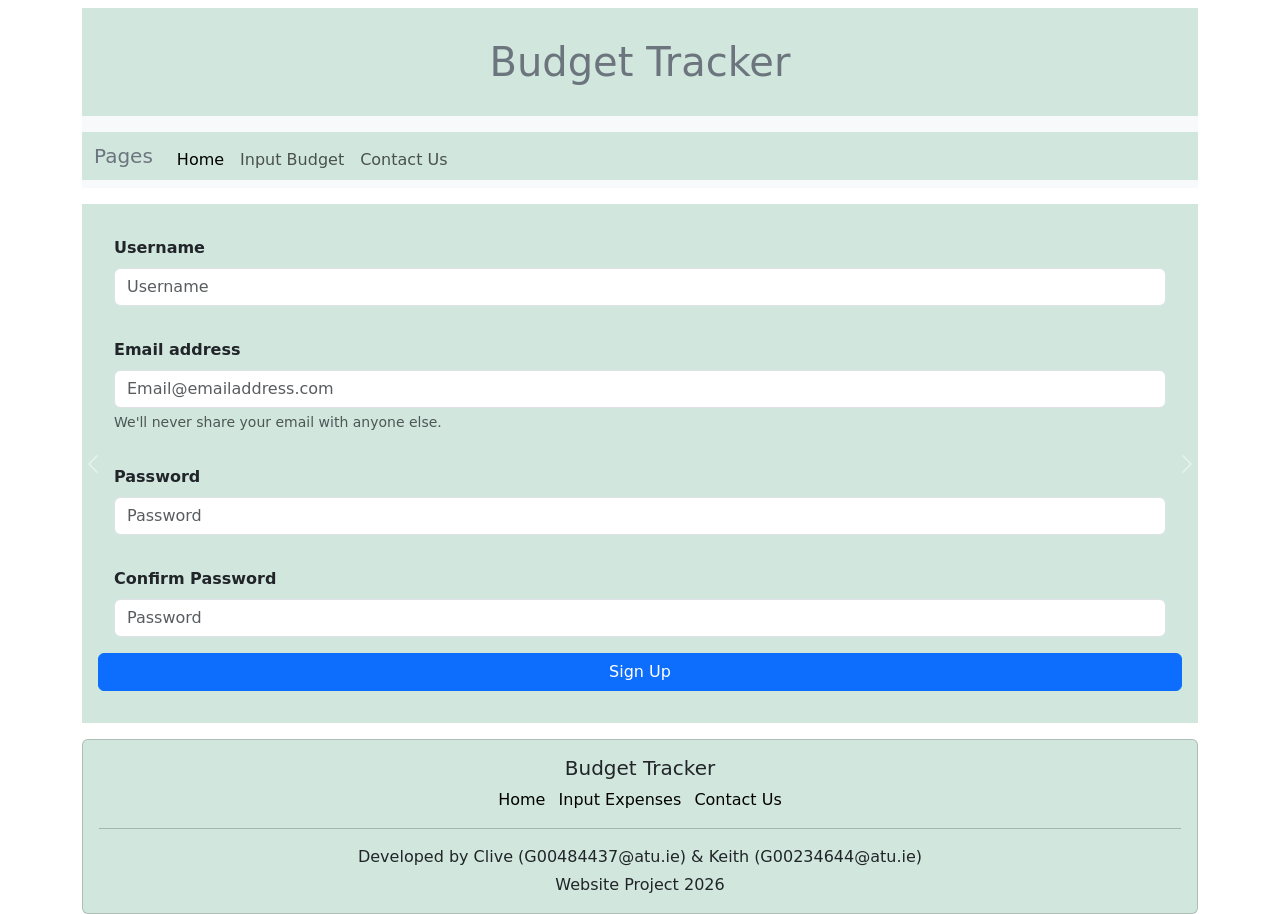
<file: WebsiteProjectBTracker.html>
<!DOCTYPE html>
<html lang="en">

<head>
    <meta charset="UTF-8">
    <meta name="viewport" content="width=device-width, initial-scale=1.0">
    <!-- meta name = viewport allows for responsive behaviour in mobile devices-->
    <title>Budget Tracker</title>
    <link href="https://cdn.jsdelivr.net/npm/bootstrap@5.3.8/dist/css/bootstrap.min.css" rel="stylesheet"
        integrity="sha384-sRIl4kxILFvY47J16cr9ZwB07vP4J8+LH7qKQnuqkuIAvNWLzeN8tE5YBujZqJLB" crossorigin="anonymous">
    <script src="https://cdn.jsdelivr.net/npm/bootstrap@5.3.8/dist/js/bootstrap.bundle.min.js"
        integrity="sha384-FKyoEForCGlyvwx9Hj09JcYn3nv7wiPVlz7YYwJrWVcXK/BmnVDxM+D2scQbITxI"
        crossorigin="anonymous"></script>
    <link href="css/style.css" rel="stylesheet">

</head>

<body>
    <div class="container">
        <div class="p-4 text-center fs-1 text-secondary bg-success-subtle mt-2">Budget Tracker</div>
        <nav class="navbar navbar-expand-lg bg-body-tertiary">
            <!-- navbar-expand-lg expands the navbar on large screens but collapses to a dropdown on medium and small-->
            <div class="container-fluid text-secondary bg-success-subtle mt-2">
                <a class="navbar-brand nav-link disabled text-center" aria-disabled="true">Pages</a>
                <button class="navbar-toggler" type="button" data-bs-toggle="collapse" data-bs-target="#navbarNav"
                    aria-controls="navbarNav" aria-expanded="false" aria-label="Toggle navigation">
                    <span class="navbar-toggler-icon"></span>
                </button>
                <div class="collapse navbar-collapse" id="navbarNav">
                    <ul class="navbar-nav">
                        <li class="nav-item">
                            <a class="nav-link active container-fluid mt-2" href="#">Home</a>
                        </li>
                        <li class="nav-item">
                            <a class="nav-link container-fluid mt-2" href="BTPage2.html">Input Budget</a>
                        </li>
                        <li class="nav-item">
                            <a class="nav-link container-fluid mt-2" href="BTPage3.html">Contact Us</a>
                        </li>
                    </ul>
                </div>
            </div>
        </nav>
        <div id="carouselExample" class="carousel slide bg-success-subtle mt-3" data-bs-ride="false"> <!--data-bs-ride = false prevents auto slide-->
            <div class="carousel-inner">
                <div class="carousel-item active">
                    <form class="forms m-3">
                        <div class="m-3">
                            <label for="Username" class="form-label"><b>Username</b></label>
                            <input type="text" placeholder="Username" class="form-control" id="username">
                        </div>
                        <div class="m-3">
                            <label for="email1" class="form-label"><b>Email address</b></label>
                            <input type="email" placeholder="Email@emailaddress.com" class="form-control" id="email1"
                                aria-describedby="emailHelp">
                            <div id="emailHelp" class="form-text">
                                We'll never share your email with anyone else.
                            </div>
                        </div>
                        <div class="m-3">
                            <label for="password1" class="form-label"><b>Password</b></label>
                            <input type="password" placeholder="Password" class="form-control" id="password1">
                        </div>
                        <div class="m-3">
                            <label for="passwordConfirm" class="form-label"><b>Confirm Password</b></label>
                            <input type="password" placeholder="Password" class="form-control" id="passwordConfirm">
                        </div>
                        
                            <button type="submit" class="btn btn-primary mb-3" id="submitSignUp">
                                Sign Up
                            </button>
                        
                    </form>
                </div>
                <div class="carousel-item">
                    <form class="forms m-3">
                        <div class="m-3">
                            <label for="UsernameLogin" class="form-label"><b>Username</b></label>
                            <input type="text" placeholder="Username" class="form-control" id="usernameLogin">
                        </div>
                        <div class="m-3">
                            <label for="passwordLogin" class="form-label"><b>Password</b></label>
                            <input type="password" placeholder="Password" class="form-control" id="passwordLogin">
                        </div>
                        
                            <button type="submit" class="btn btn-primary mb-3" id="submitLogin">
                                Login
                            </button>
                        
                    </form>
                </div>
            </div>


            <button class="carousel-control-prev" type="button" data-bs-target="#carouselExample" data-bs-slide="prev">
                <span class="carousel-control-prev-icon" aria-hidden="true"></span>
                <span class="visually-hidden">Previous</span>
            </button>


            <button class="carousel-control-next" type="button" data-bs-target="#carouselExample" data-bs-slide="next">
                <span class="carousel-control-next-icon" aria-hidden="true"></span>
                <span class="visually-hidden">Next</span>
            </button>
        </div>

        <!-- Footer for every page for easy linkage to pages and information -->
        <div class="card bg-success-subtle mt-3">
            <div class="card-body text-center">

                <h5 class="card-title">Budget Tracker</h5>

                <!-- Nav links -->
                <a class="text-black text-decoration-none me-2" href="WebsiteProjectBTracker.html">Home</a>
                <a class="text-black text-decoration-none me-2" href="BTPage2.html">Input Expenses</a>
                <a class="text-black text-decoration-none" href="BTPage3.html">Contact Us</a>

                <!-- Horizontal Rule -->
                <hr>

                <!-- Footer text (Developed by and project name) -->
                <p class="card-text mb-1">Developed by Clive (G00484437@atu.ie) & Keith (G00234644@atu.ie)</p>
                <p class="card-text mb-0">Website Project 2026</p>
            </div>

        </div>
    
</body>

</html>
<script src="js/Login_Signup.js"></script>
</file>
<file: css/style.css>
/* CSS for the Budget Tracking Website */

/* rule for Home Page Images Carousel AUTHOR: KEITH JORDAN*/
.homeImages {
    height: auto;
    width: 50%;
    
}
/* Keeps both Login and SignUp forms at min 450px
    Displays in columns AUTHOR: KEITH JORDAN*/
.forms {
    min-height: 450px;
    display:flex;
    flex-direction: column;
}

/* positions the carousel items relatively AUTHOR: KEITH JORDAN*/
.carousel-item, #userBudget {
    position: relative; /* reference for absolute positioning */
}
/* Constrain carousel width AUTHOR: KEITH JORDAN*/
.carousel-inner {
    overflow: hidden;
}

/* positions the Login and Signup buttons absolutely AUTHOR: KEITH JORDAN*/
#submitLogin, #signupClearButtons{
    bottom: 1rem;  /* distance from bottom */
    left: 2rem;    /* distance from left */
}

/* Centers the contact form submit button Author: Clive */
.contactButton {
    text-align: center;
}

/* Changes the contact form labels to bold Author: Clive */
.contactLabel {
    font-weight: bold;
}

/* Changes the input budget form labels to bold Author: Clive */
.inputBudgetLabel {
    font-weight: bold
}

/* Centers the input budget form submit button Author: Clive */
.inputBudgetButton {
    text-align: center;
}

/* Sets Carousel arrows to 2% width - reduces interference with submit and login buttons AUTHOR: KEITH JORDAN*/
.carousel-control-prev,
.carousel-control-next {
    width: 2%;
}

/* Add green to the left side of the card to show income Author: Clive */
.income-card {
    border-left: 6px solid green;
}

/* Add red to the left side of the card to show expense Author: Clive */
.expense-card {
    border-left: 6px solid red;
}

/* Change background colour and text of success messages Author: Clive */
.alert-bg-colour {
    background-color: green;
    color: white;
}
</file>
